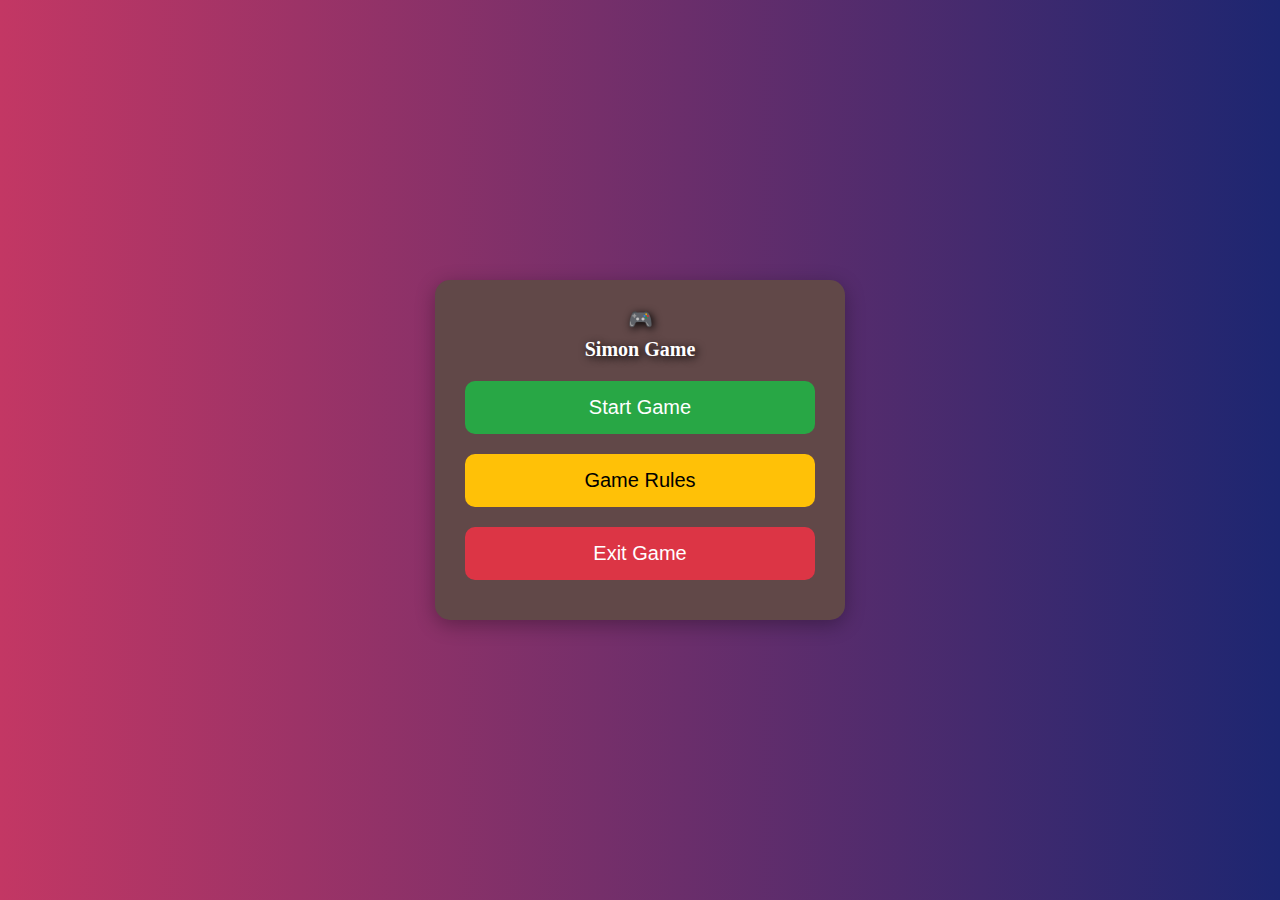
<file: index.html>
<!DOCTYPE html>
<html lang="en">
<head>
    <meta charset="UTF-8">
    <meta name="viewport" content="width=device-width, initial-scale=1.0">
    <title>Simon Game - Home</title>
    <link rel="stylesheet" href="home.css">
</head>
<body>

    <div class="container">
        <h1 class="title">🎮</h1>
        <h1 class="title">Simon Game</h1>

        <div class="menu-box">
            <button id="startBtn" class="btn start">Start Game</button>
            <button id="rulesBtn" class="btn rules">Game Rules</button>
            <button id="exitBtn" class="btn exit">Exit Game</button>
        </div>
    </div>

    <!-- Game Rules Popup -->
    <div id="rulesPopup" class="popup">
        <div class="popup-content">
            <h2>Game Rules</h2>
            <p>• System ek pattern show karega.<br>
            • Aapko wahi pattern repeat karna hai.<br>
            • Har level ke sath pattern lamba hota jayega.<br>
            • Galti karte hi Game Over!</p>

            <button id="closePopup" class="popup-btn">Close</button>
        </div>
    </div>

    <script>
        let btn_click_voice1=new Audio("voice/any_btn_click.mp3");

        document.getElementById("startBtn").onclick = function() {
                btn_click_voice1.play();

            window.location.href = "app.html"; 
        };

        document.getElementById("rulesBtn").onclick = function() {
            document.getElementById("rulesPopup").style.display = "flex";
        };

        document.getElementById("closePopup").onclick = function() {
            document.getElementById("rulesPopup").style.display = "none";
        };

        document.getElementById("exitBtn").onclick = function() {
            if (confirm("Exit the game?")) {
                document.body.innerHTML =
                    "<h1 style='text-align:center; color:red; margin-top:40px;'>Game Closed!</h1>";
            }
        };
    </script>

</body>
</html>
</file>
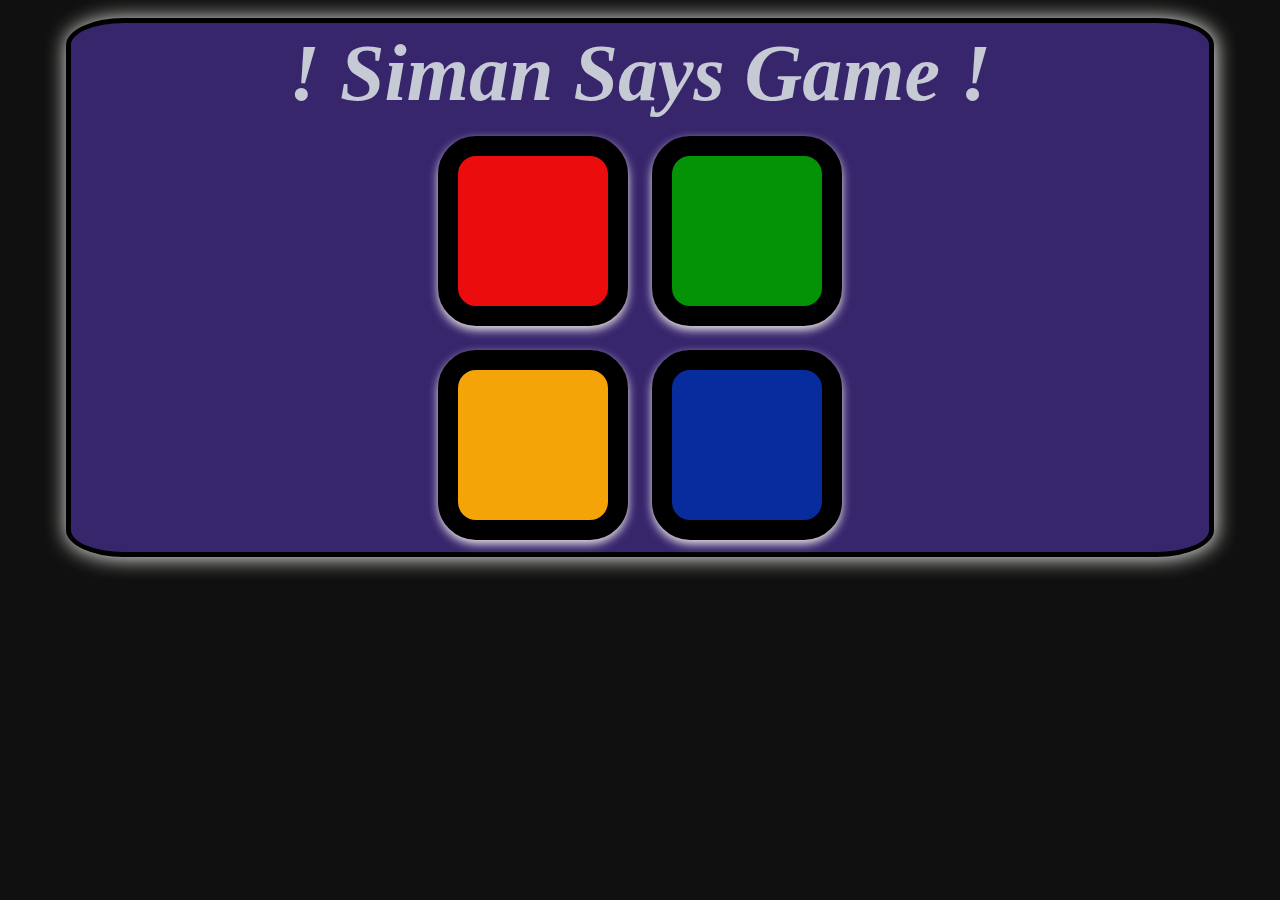
<file: app.html>
<!DOCTYPE html>
<html lang="en">
<head>
    <meta charset="UTF-8">
    <meta name="viewport" content="width=device-width, initial-scale=1.0">
    <title>siman Game</title>
    <link rel="stylesheet" href="app.css">
</head>
<body>
    <div id="BIGBOX">
        <h4></h4>
        <h1>! Siman Says Game !</h1>
        <h2>Please Enter Any Key to start your game !</h2>
        <div class="cont">
            <div class="box red" type="button" id="red"></div>
            <div class="box  green" type="button" id="green"></div>
        </div>
        <div class="cont">
            <div class="box yellow" type="button" id="yellow"></div>
            <div class="box purple" type="button" id="purple"></div>
        </div>
    </div>
    <script src="app.js"></script>
</body>
</html>
</file>
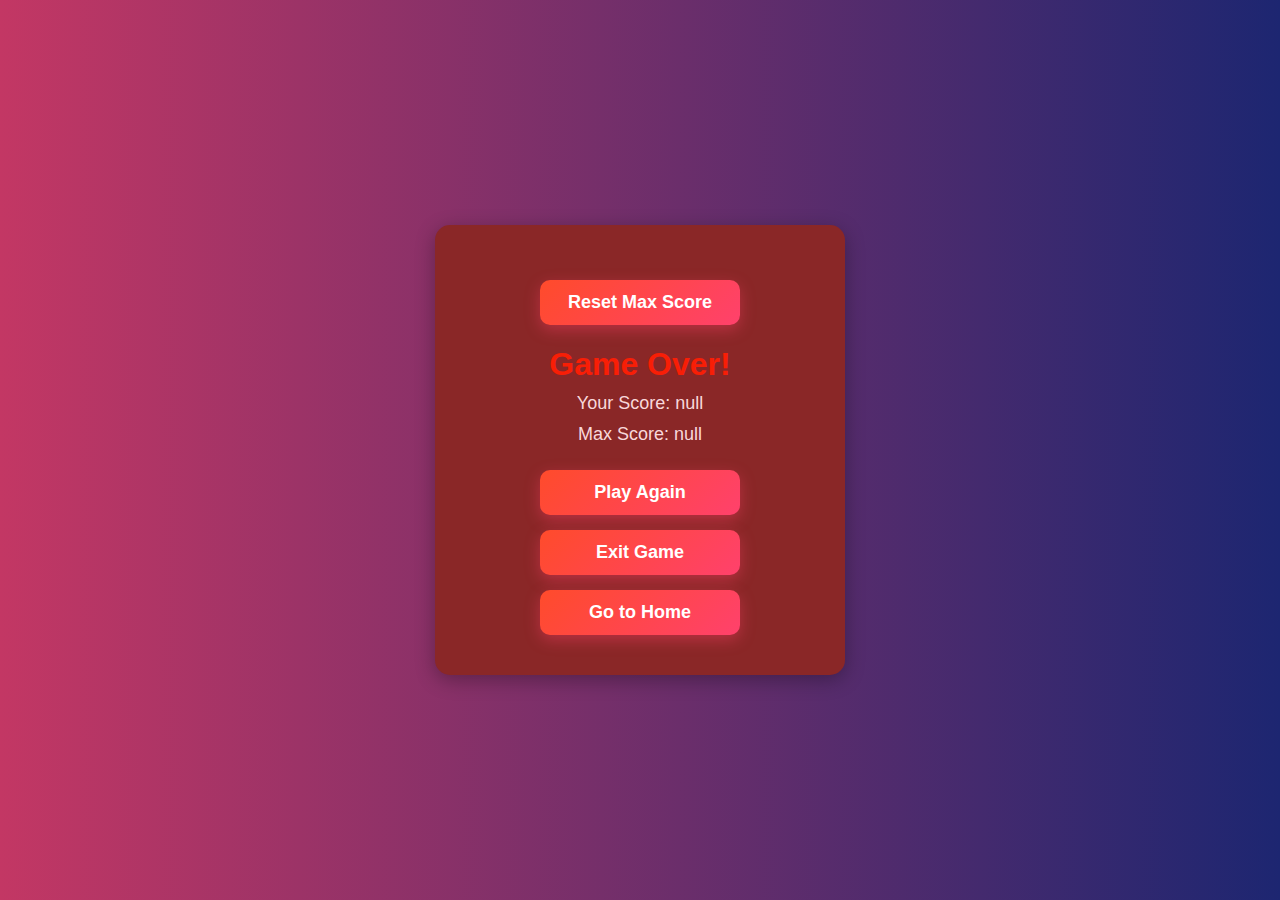
<file: gameover.html>
<!DOCTYPE html>
<html lang="en">
<head>
    <meta charset="UTF-8">
    <meta name="viewport" content="width=device-width, initial-scale=1.0">
    <title>Game Over</title>
    <link rel="stylesheet" href="gameover.css">
</head>
<body>
    <div class="container">
        <button class="btn reset-score" id="resetMaxScoreBtn">Reset Max Score</button>
        <h1>Game Over!</h1>
        <p id="score">Your Score: 0</p>
        <p id="max-Score">Max Score: 0</p>

        <button class="btn play-again" id="playAgainBtn">Play Again</button>
        <button class="btn exit" id="exitBtn">Exit Game</button>
        <button class="btn home" id="homeBtn">Go to Home</button>
    </div>
    
    <script>
        let btn_click_voice=new Audio("voice/any_btn_click.mp3");
        let game_end_sound = new Audio("voice/game_end_voice.mp3");

        game_end_sound.currentTime = 0;
        game_end_sound.play();

        btn_click_voice.currentTime = 0;
        btn_click_voice.play();
        // URL parameters se score lena
        const urlParams = new URLSearchParams(window.location.search);
        const score = urlParams.get('score');
        const maxScore = urlParams.get('max-score');
        
        
        



// Play Again Button
        document.getElementById('playAgainBtn').onclick = function() {
            btn_click_voice.play();
            let userChoice = confirm("Play Again ?");
            if (userChoice) {
                // OK dabaya
                 window.location.href = "app.html";
            }
        }

// Go To Home
        document.getElementById('homeBtn').onclick = function() {
            btn_click_voice.play();
            let userChoice = confirm("Go to home !");
            if (userChoice) {
                // OK dabaya
                 window.location.href = "index.html";
            }
        }

//Stop Game
        document.getElementById('exitBtn').onclick = function() {
            btn_click_voice.play();
            let userChoice = confirm("Close Game !");
            if (userChoice) {
                // OK dabaya
               document.getElementById('exitBtn').onclick = function() {
                    document.body.style.background = "linear-gradient(135deg, #1d2671, #c33764)";
                    document.body.style.color = "white";
                    // Content update karo
                    document.body.innerHTML = "<h1>Game End!</h1>";
                }
            }
        }

        
        document.getElementById('max-Score').innerText = `Max Score: ${maxScore}`;
        document.getElementById('score').innerText = `Your Score: ${score}`;

        document.getElementById("resetMaxScoreBtn").onclick = function () {
            btn_click_voice.play();
            let userChoice = confirm("Max Score reset to 0 !");
            if(userChoice){
                localStorage.setItem('highScore', 0);   // ✔ Max Score reset
                // Screen par update bhi kar do
                document.getElementById('max-Score').innerText = "Max Score: 0";
            }
        };

    </script>
</body>
</html>
</file>
<file: home.css>
body {
    margin: 0 ;  /*outside */
    padding: 0;
    font-family: Arial, sans-serif;
    background: linear-gradient(1350deg, #1d2671, #c33764);
    height: 100vh;
    display: flex;   /*          horizontally and vertically align to content */
    justify-content: center;
    align-items: center;
    color: white;
}
.container {
    background: #614848;
    padding: 40px 30px;
    border-radius: 15px;
    box-shadow: 0 5px 20px rgba(0,0,0,0.3);
    text-align: center;
    width: 350px;
}


.title {
    font-size: 20px;
    margin-bottom: 20px;
    text-shadow: 2px 2px 8px black;
    margin-top: -13px;
    font-family: Cambria, Cochin, Georgia, Times, 'Times New Roman', serif;
}

.menu-box {
    display: flex;
    flex-direction: column;
    /* Gap b/w items */
    gap: 20px;  
}

.btn {
    padding: 15px 30px;
    font-size: 20px;
    border-radius: 10px;
    cursor: pointer;
    border: none;
    color: white;
    transition: 0.2s ease;
}

.start {
    background: #28a745;
}
.start:hover {
    background: #1f7e34;
}

.rules {
    background: #ffc107;
    color: black;
}
.rules:hover {
    background: #d4a106;
}

.exit {
    background: #dc3545;
}
.exit:hover {
    background: #a72833;
}

/* Popup */
.popup {
    display: none;
    position: fixed;
    top: 0; left: 0;
    width: 100%;
    height: 100%;
    background: rgba(0,0,0,0.7);
    justify-content: center;
    align-items: center;
}

.popup-content {
    background: white;
    color: black;
    padding: 30px;
    border-radius: 10px;
    width: 80%;
    max-width: 350px;
    text-align: center;
}

.popup-btn {
    padding: 10px 20px;
    background: #007bff;
    border: none;
    color: white;
    border-radius: 7px;
    margin-top: 15px;
    cursor: pointer;
}
.popup-btn:hover {
    background: #0056b3;
}
</file>
<file: app.css>
body{
    text-align: center;
    background-color: #101010;
}
#homeArrow {
    position: fixed;
    top: 35px;
    left: 95px;
    padding: 8px 15px;
    font-size: 40px;
    font-weight: bold;
    cursor: pointer;
}
.start-btn {
    position: fixed;
    top: 55px;
    right: 105px;
    background: #28a745;
    color: white;
    font-size: 18px;
    padding: 12px 22px;
    border-radius: 10px;
    border: none;
    cursor: pointer;
    box-shadow: 0 0 10px rgba(0,0,0,0.4);
    transition: 0.2s ease;
}

.start-btn:hover {
    background: #1f7e34;
    transform: scale(1.08);
}

.top-btn {
    padding: 10px 20px;
    margin: 8px;
    font-size: 18px;
    background: #4CAF50;
    color: white;
    border: none;
    border-radius: 8px;
    cursor: pointer;
    transition: 0.2s ease;

}

.top-btn:hover {
    background: #3e8e41;
    transform: scale(1.05);
}



#BIGBOX{
    width: 90%;
    height: 95%;
    margin-top: 10px;
    border: 5px solid black;
    display: inline-block;
    background-color:hsl(255, 48%, 29%);
    border-radius: 5%;
    box-shadow: 1px 1px 20px 1px rgb(232, 233, 228);
    align-items: center;
}
h4{
    font-size: 60px;
    color: rgb(149, 246, 3);
    font-family: system-ui, -apple-system, BlinkMacSystemFont, 'Segoe UI', Roboto, Oxygen, Ubuntu, Cantarell, 'Open Sans', 'Helvetica Neue', sans-serif;
    margin: 0%;
}

h1{
    margin: 5px;
    font-size: 80px;
    color: rgb(197, 202, 212);
    font-family: Gabriola;
    font-style: italic;
}
h2{
    font-size: 40px;
    font-weight: 500;
    margin: 0%;
    color: aliceblue;
    text-decoration-color: #eae6e6;
}
.box{
    border: 20px solid black;
    width: 150px;
    height: 150px;
    text-align: center;
    margin:  12px;
    border-radius: 20%;
    cursor: pointer;
}
.cont{
    justify-content: center;
    display: flex;
}

.red{
    background-color: rgb(235, 13, 13) ;
    /* rgb(235, 13, 13) */
    box-shadow: 0px 4px 10px #eae6e6;
}
.yellow{
    background-color: rgb(244, 164, 6);
    box-shadow: 0px 4px 10px #eae6e6;

}
.green{
    background-color: #049306;
    box-shadow: 0px 4px 10px #eae6e6;

}
.purple{
    background-color: rgb(6, 44, 158);
    box-shadow: 0px 4px 10px #eae6e6;
}








/* Click effect */
.player-clicked {
    background-color: lab(95.89% -1.52 1.08);
    transform: scale(0.5);       /*Button be small (50% of original size) */
} 

/* System click flash  */
.system-flash {
    box-shadow: 0 0 20px 5px #fff;  /* glowing white shadow */
    transform: scale(1.25);         /* slightly enlarge for effect */
    transition: transform 0.15s ease, box-shadow 0.35s ease;
    background-color: rgb(248, 210, 94);
}
</file>
<file: gameover.css>
body {
    margin: 0;
    padding: 0;
    background: linear-gradient(1350deg, #1d2671, #c33764);

.home { background-color: #2980b9; color: white,#27ae60; }
    background: #f8d7da#27ae60;
    display: flex;
    justify-content: center;
    align-items: center;
    height: 100vh;
    font-family: Arial, sans-serif;
}

.container {
    background: #8a2727;
    padding: 40px 30px;
    border-radius: 15px;
    box-shadow: 0 5px 20px rgba(0,0,0,0.3);
    text-align: center;
    width: 350px;
}

h1 {
    color: #f81e06;
    margin-bottom: 10px;
}

p {
    font-size: 18px;
    margin: 10px 0;
    color: #f8d7da;
}

.btn {
    /* padding: 12px 20px;
    margin: 10px 5px;
    font-size: 16px;
    border: none;
    border-radius: 8px;
    cursor: pointer;
    transition: transform 0.1s ease, box-shadow 0.2s ease; */

    padding: 12px 25px;
    font-size: 18px;
    font-weight: bold;
    border: none;
    border-radius: 10px;
    background: linear-gradient(135deg, #ff4b2b, #ff416c);
    color: white;
    cursor: pointer;
    margin-top: 15px;
    width: 200px;
    transition: 0.3s ease;
    box-shadow: 0 5px 15px rgba(255, 65, 108, 0.4);
}

.btn:hover {
    transform: scale(1.05);
    box-shadow: 0 5px 15px rgba(0,0,0,0.3);
}

/* Reset Max Score Button */
.reset-score {
    padding: 12px 25px;
    font-size: 18px;
    font-weight: bold;
    border: none;
    border-radius: 10px;
    background: linear-gradient(135deg, #ff4b2b, #ff416c);
    color: white;
    cursor: pointer;
    margin-top: 15px;
    width: 200px;
    transition: 0.3s ease;
    box-shadow: 0 5px 15px rgba(255, 65, 108, 0.4);
}

/* Hover Effect */
/* .reset-score:hover {
    transform: scale(1.08);
    box-shadow: 0 8px 20px rgba(255, 65, 108, 0.6);
    background: linear-gradient(135deg, #ff416c, #ff4b2b);
} */




.play-again { background-color: #27ae60; color: white; }
.exit { background-color: #c0392b; color: white; }
.home { background-color: #2980b9; color: white; }
</file>
